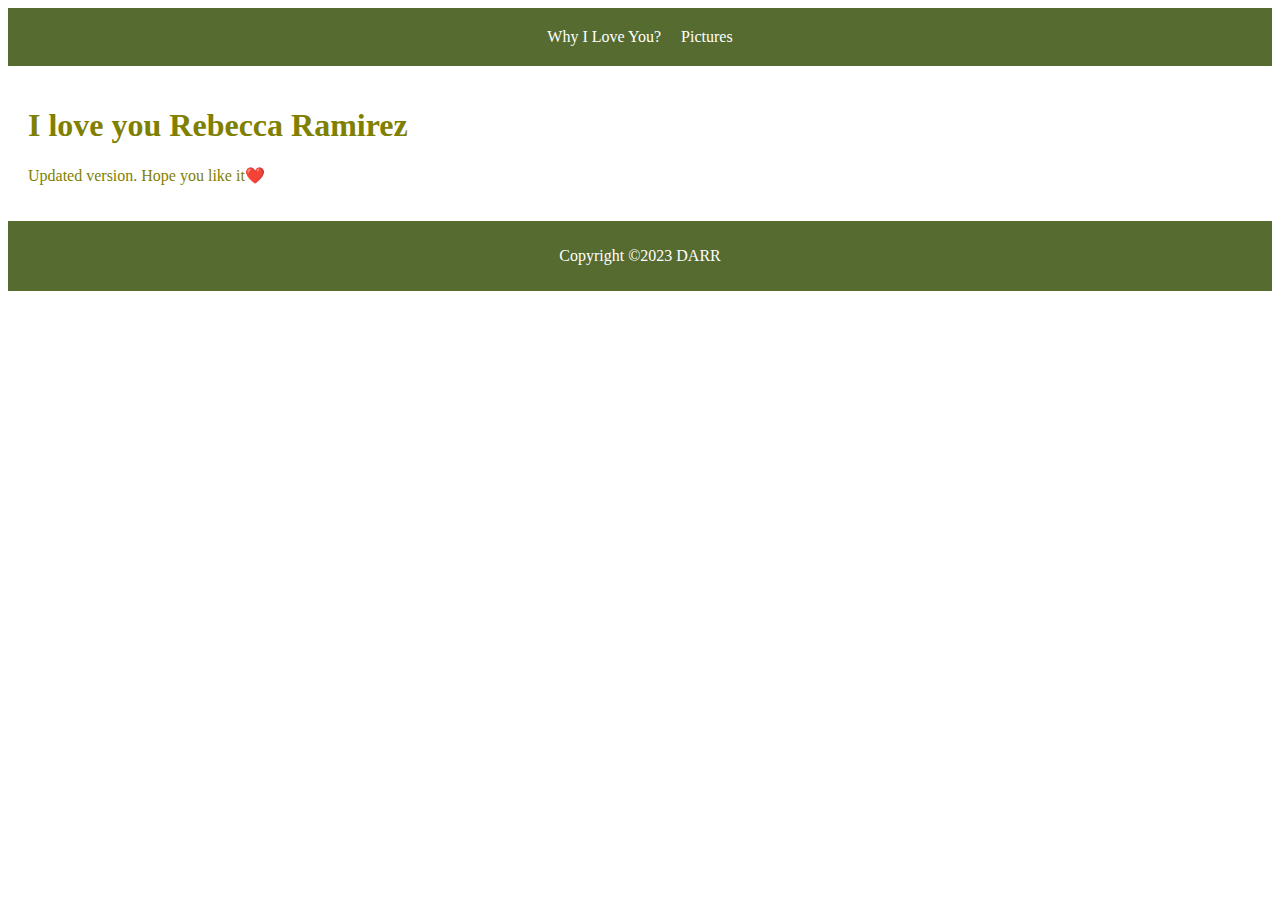
<file: index.html>
<!DOCTYPE html>
<html>
  <head>
    <script>
      window.onload = function() {
        const title = document.getElementById("title");
        const text = document.getElementById("text");

        let count = 0;
        setInterval(() => {
          count++;
          title.style.color = count % 2 === 0 ? "olive" : "#000080";
          text.style.color = count % 2 === 0 ? "olive" : "#000080";
        }, 1000);
      };
    </script>
    <link rel="stylesheet" type="text/css" href="website.css">
    <title>Rebecca Ramirez I love you</title>
  </head>
  <body>
    <header>
      <nav>
        <ul>
          <li><a href="love.html">Why I Love You?</a></li>
          <li><a href="pictures.html">Pictures</a></li>
        </ul>
      </nav>
    </header>
    <main>
      <h1 id="title" style="color:olive;">I love you Rebecca Ramirez</h1>
      <p id="text" style="color:olive;">Updated version. Hope you like it❤️</p>
    </main>
    <footer>
      <p>Copyright ©2023 DARR </p>
    </footer>
  </body>
</html>
</file>
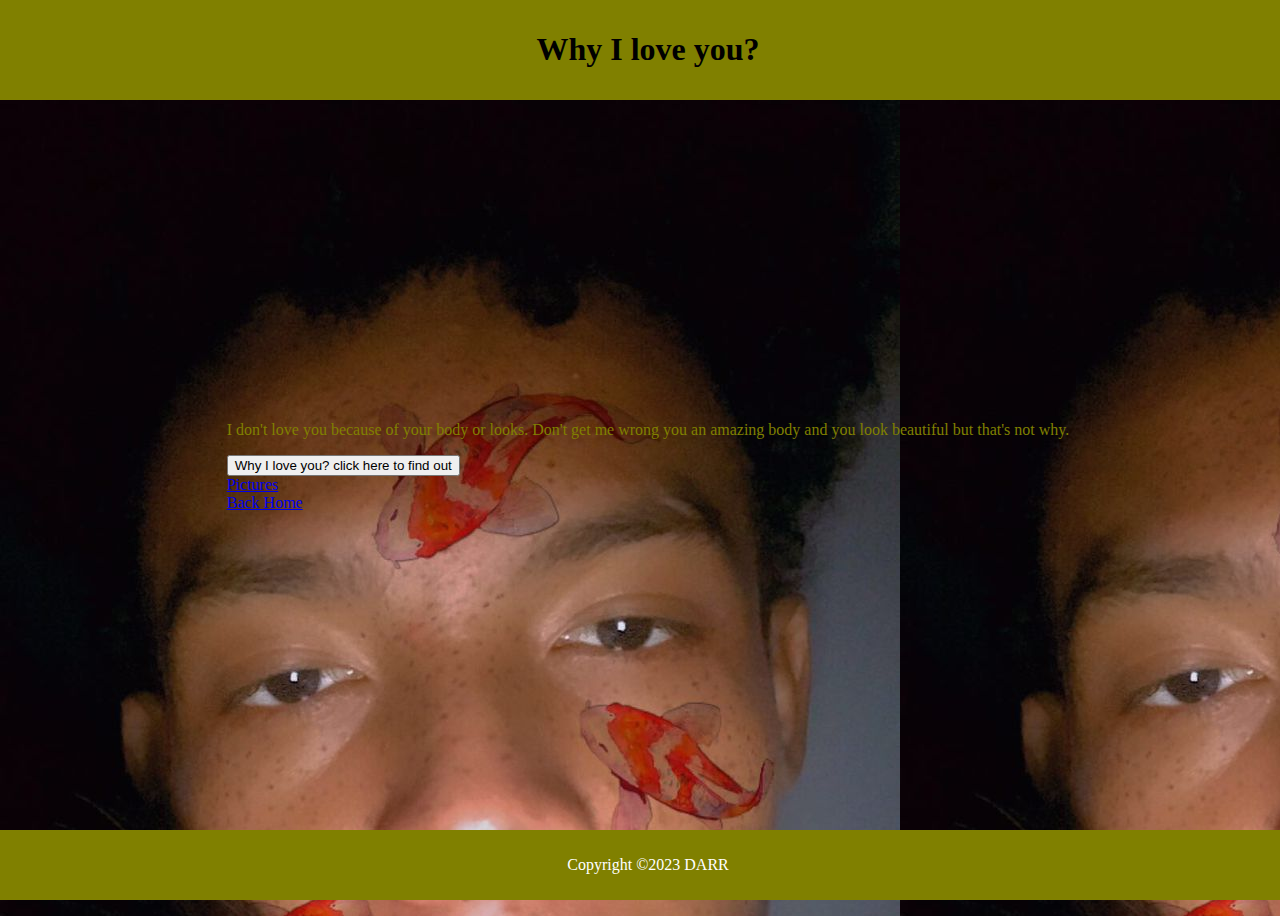
<file: love.html>
<!DOCTYPE html>
<html>
  <head>
  <link rel="stylesheet" type="text/css" href="website.css">
    <title>Why I love you?</title>
<style>
  body {
    background-image: url('11.jpeg');
    width: 100%;
    min-height: 100vh;
    display: flex;
    flex-direction: row;
    align-items: center;
    justify-content: center;
    background-color: olive;
  }
	header {
  position: fixed;
  top: 0;
  width: 100%;
  background-color: olive;
  text-align: center;
}

footer {
  position: fixed;
  bottom: 0;
  width: 100%;
  background-color: olive;
  text-align: center;
}
</style>
  </head>
  <body>
    <header><h1>Why I love you?</h1>
    </header>
    <main>
      <p style="color:olive;">I don't love you because of your body or looks.
	  Don't get me wrong you an amazing body and you look beautiful but
	  that's not why. <span id="love-reason"></span></p>
	  <button onclick="showLove()"> Why I love you? click here to find out</button>
	  <br>
	  <a href="pictures.html">Pictures</a><br>
	  <a href="index.html">Back Home</a>
    </main>
	   <script>
		   var index= 0;
      function showLove() {
        var loveReasons = [
	"I love you because you make me happy even though you like stress me out❤️",
 	"I love you because you make me feel at peace❤️.",
	"I love the way you make me feel",
	"I love you because of your smile.",
        "Your smile brightens makes me weak, I love your smile",
	"I love your laugh",
        "I love your sense of humor",
        "I love how you make me happy",
	"I love your smile, your hair, your laugh, your skin, your kisses. I love everything about you️❤️.",
        "You bring so much happiness into my life and I want to share everthing with you❤️",
        "I cherish every moment I get to spend with you",
	"My love for you is genuine and deep, just thinking about you warms my heart. Your smile, laugh and kisses makes me so happy and at peace and I can never get enough of you.", 
	"I say I love you a lot because that's the only way I can show you right now because if it were in real life  I would be kissing you and making love to you.",
	"I literally crave you princess. I want you hermosa and I love you so much mami and I don't want you to second guess my love. I love and appreciate you mami🥺.",	  
	"I cherish every moment I get to spend with you and I am here for you mami, always and I got you mami❤️.", 
	"You bring me peace and happiness and I am grateful for you every day🥺. I love you deeply and truly❤️.",
	"You have made such an impact on my life and I am grateful for you.",
	"You are a blessing in my life🥺.", 
	"I admire your strength and determination.", 
	"You have brought so much happiness into my life🥺.", 
	"I am here for you, through the good times and the bad, to hold your hand and support you in all that you do❤️.", 
        "My love for you grows stronger every day, and I cannot imagine my life without you in it.",	 
	"I love you so much mami. I love you more than words can express❤️.",
	"I want to make memories with you that will last a lifetime and build a future filled with love, laughter and happiness. ",
	"I want to grow old with you and be there for you, through all of life's ups and downs. ",		
	" You are my everything hermosa, I can't stop stressing enough how much I love you princess🥺.",
	"I want you to know that I deeply and genuinely love you🥺❤️, and I would never want you to harm yourself. ",
	" You are such an important and valuable person to me🥺, and I cannot imagine my life without you. ",			 
"I want you to know that I will be there to hold your hand, to listen to you, and to support you in any way that you need❤️.",		
" Whether you need someone to talk to, or simply someone to hold you, I will be there for you. ",		
"I will do everything in my power to make sure that you are safe and happy❤️.",		
"I will be here to help you through the good times and the bad.",
"I will be here to hold you when you cry, and to celebrate with you when you smile❤️.",		
"I want you to know that I will be there for you, no matter what.",		
"I will be there to listen to you, to comfort you, and to guide you.",		
" I could go on and on about how much I love you. But I want you to feel the same way. I would literally do anything for you princess and I want it be the same with you.",		
"I have proven that I would do anything for you. I risk my life each time I go to see you.",		
"I don't have a license but I still go knowing the consequences because I would do anything for you and you are worth it.",		
"I really do love you mami, so much too",		
"I love you mami, I genuinely do and want to share everything with you",		
"I hope you feel the same and I know we seem to have our differences but I know that we can work it out",		
" I see you as my wife and the mother of my kids",		
" I love you so much and I have shown a lot of effort to make you feel loved and happy",		
" I just want you to reciprocate it back, like I said you did a lot of effort previously but with me it's like you're not",		
" I really do love you so much. I hope you know that"		
	];

       document.getElementById("love-reason").innerHTML = loveReasons[index];
index = (index + 1) % loveReasons.length;
      }
    </script>
    <footer>
      <p>Copyright ©2023 DARR </p>
    </footer>
  </body>
</html>
</file>
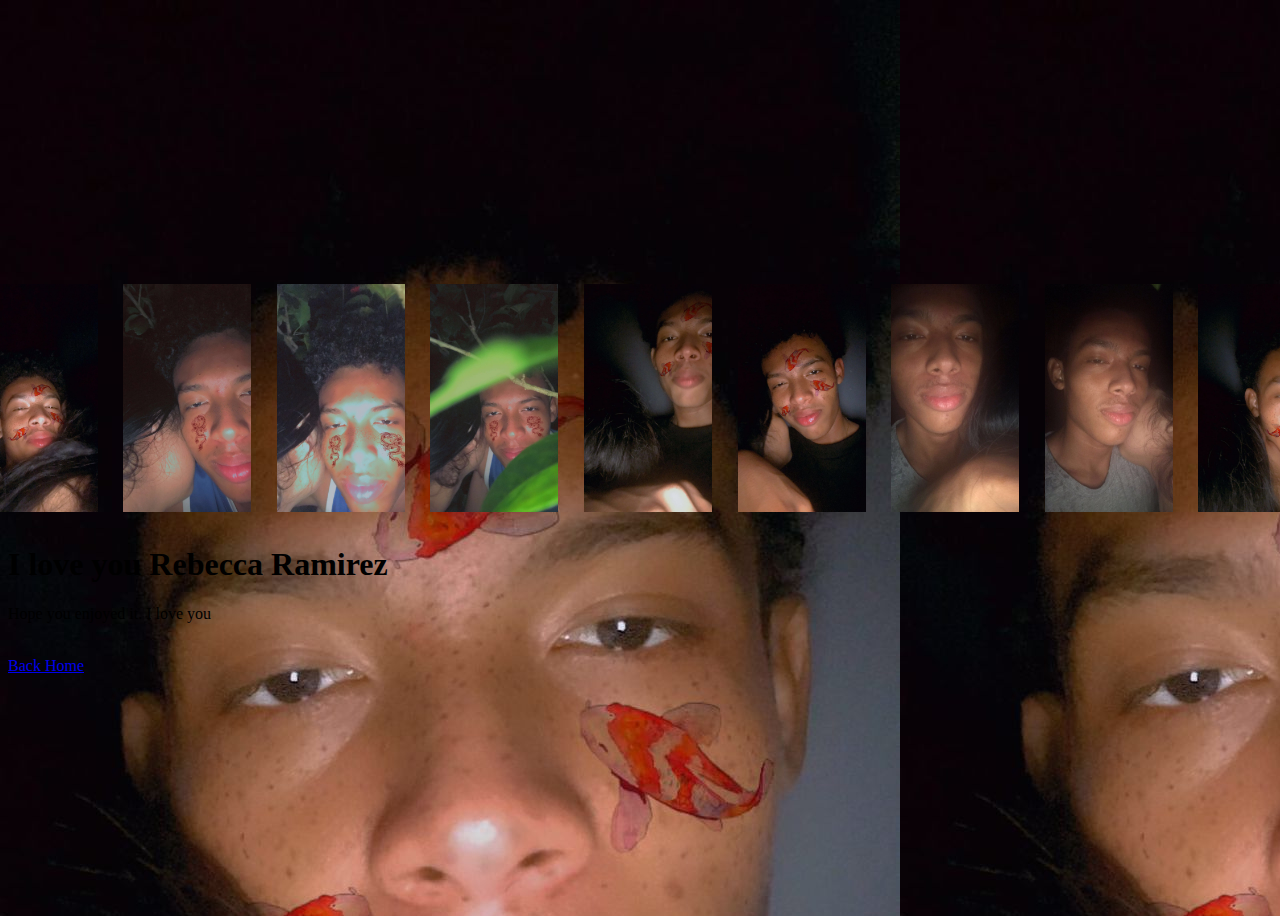
<file: pictures.html>
<!DOCTYPE html>
<html>
  <head>
    <script src="pictures.js"></script>
    <style>
      body {
        background-image: url('11.jpeg');
        width: 100%;
        min-height: 100vh;
        display: flex;
        flex-direction: row;
        align-items: center;
        justify-content: center;
        background-color: olive;
      }
      .heart-container {
        display: flex;
        justify-content: center;
        margin-top: 30px;
      }
      .heart-img {
        width: 10%;
        height: auto;
        margin: 1%;
        transform: rotate(0deg);
        transition: all 0.5s ease-in-out;
      }
@media (max-width:768px) {
  .heart-img {
    max-width: 20%;
  }
}

@media (max-width:576px) {
  .heart-img {
    max-width: 40%;
  }
      h1, p {
        color: olive;
        text-align: center;
        opacity: 0;
        transition: all 0.5s ease-in-out;
        transform: translateY(20px);
      }
    </style>
  </head>
  <body>
    <main>
    <div class="heart-container">
      <img class="heart-img" src="1.jpeg">
      <img class="heart-img" src="2.jpeg">
      <img class="heart-img" src="3.jpeg">
      <img class="heart-img" src="4.jpeg">
      <img class="heart-img" src="5.jpeg">
      <img class="heart-img" src="6.jpeg">
      <img class="heart-img" src="7.jpeg">
      <img class="heart-img" src="8.jpeg">
      <img class="heart-img" src="9.jpeg">
      <img class="heart-img" src="10.jpeg">
      <img class="heart-img" src="12.jpeg">
    </div>
       <h1>I love you Rebecca Ramirez</h1>
      <p>Hope you enjoyed it. I love you</p><br>
      <a href="index.html">Back Home</a>
    </main>     
  </body>
</html>
</file>
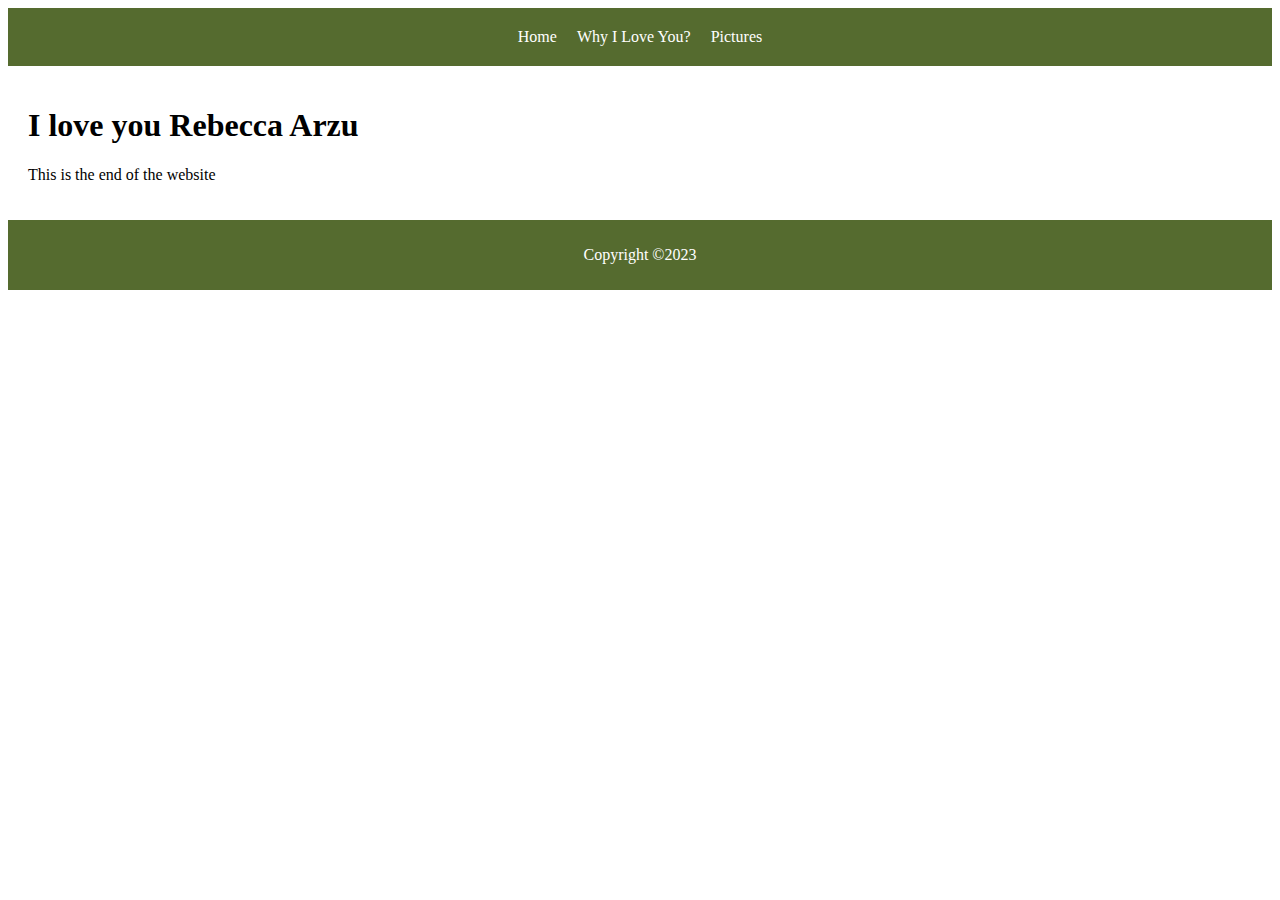
<file: website.html>
<!DOCTYPE html>
<html>
  <head>
  <link rel="stylesheet" type="text/css" href="website.css">

    <title>Rebecca Ramirez I love you</title>
  </head>
  <body>
    <header>
      <nav>
        <ul>
          <li><a href="home.html">Home</a></li>
          <li><a href="love.html">Why I Love You?</a></li>
          <li><a href="pictures.html">Pictures</a></li>
        </ul>
      </nav>
    </header>
    <main>
      <h1>I love you Rebecca Arzu</h1>
      <p>This is the end of the website</p>
    </main>
    <footer>
      <p>Copyright ©2023 </p>
    </footer>
  </body>
</html>
</file>
<file: website.css>
<style>
  body {
    background-image: url('7.jpeg');
    background-repeat: no-repeat;
    background-attachment: fixed;  
    background-size: cover;
    font-family: Arial, sans-serif;
    color: white;
    text-align: center;
  }

  header {
    background-color: darkolivegreen;
    padding: 10px;
    display: flex;
    justify-content: center;
  }
nav {
  display: flex;
  flex-direction: row;
}

@media (max-width: 767px) {
  nav {
    display: none;
  }

  .menu-btn {
    display: block;
  }
}

  nav ul {
    display: flex;
    justify-content: center;
    list-style: none;
    margin: 0;
    padding: 0;
  }

  nav a {
    color: white;
    display: block;
    padding: 10px;
    text-decoration: none;
  }

  main {
    padding: 20px;
  }

  footer {
    background-color: darkolivegreen;
    color: white;
    padding: 10px;
    display: flex;
    justify-content: center;
  }
</style>
</file>
